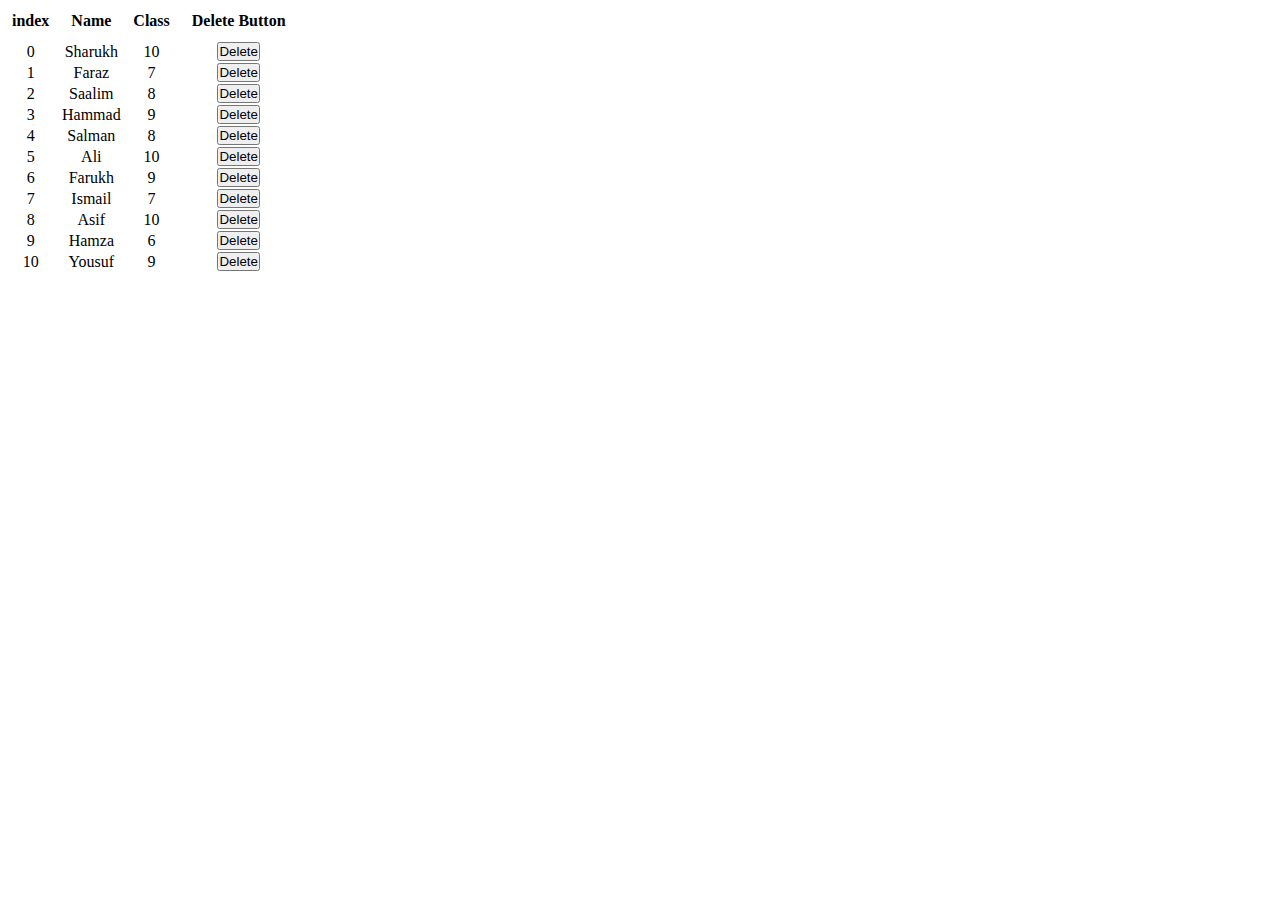
<file: JS_Assignment-Chp#43-48/index.html>
<!DOCTYPE html>
<html lang="en">

<head>
    <meta charset="UTF-8">
    <meta name="viewport" content="width=device-width, initial-scale=1.0">
    <title>JavaSript Assignment</title>
    <link rel="stylesheet" href="style.css">
</head>

<body>
    <!----------------------- Question NO: 1 ----------------->
    <!-- <h1>Mobile Phone Lookup</h1>
    <div class="main-container">
        <div class="phn-img1">
            <img src="images/download.jpeg" alt="This is Image">
            <p>iPhoneX</p>
        </div>
        <div class="phn-img2">
            <img src="images/download (1).jpeg" alt="This is Image">
            <p>Redmi C19</p>
        </div>
        <div class="phn-img3">
            <img src="images/download (2).jpeg" alt="This is image">
            <p>Realme 5i</p>
        </div>
        <div class="phn-img4">
            <img src="images/download (3).jpeg" alt="This is image">
            <p>Realme C51</p>
        </div>
    </div> -->

    <!------------------- Question No: 2 ------------------>
    <div id="main-container">
        <table id="table-data">
            <tr>
                <th>index</th>
                <th>Name</th>
                <th>Class</th>
                <th>Delete Button</th>
            </tr>
            <tr>
                <td class="">0</td>
                <td>Sharukh</td>
                <td>10</td>
                <td><button>Delete</button></td>
            </tr>
            <tr>
                <td>1</td>
                <td>Faraz</td>
                <td>7</td>
                <td><button>Delete</button></td>
            </tr>
            <tr>
                <td>2</td>
                <td>Saalim</td>
                <td>8</td>
                <td><button>Delete</button></td>
            </tr>
            <tr>
                <td>3</td>
                <td>Hammad</td>
                <td>9</td>
                <td><button>Delete</button></td>
            </tr>
            <tr>
                <td>4</td>
                <td>Salman</td>
                <td>8</td>
                <td><button>Delete</button></td>
            </tr>
            <tr>
                <td>5</td>
                <td>Ali</td>
                <td>10</td>
                <td><button>Delete</button></td>
            </tr>
            <tr>
                <td>6</td>
                <td>Farukh</td>
                <td>9</td>
                <td><button>Delete</button></td>
            </tr>
            <tr>
                <td>7</td>
                <td>Ismail</td>
                <td>7</td>
                <td><button>Delete</button></td>
            </tr>
            <tr>
                <td>8</td>
                <td>Asif</td>
                <td>10</td>
                <td><button>Delete</button></td>
            </tr>
            <tr>
                <td>9</td>
                <td>Hamza</td>
                <td>6</td>
                <td><button>Delete</button></td>
            </tr>
            <tr>
                <td>10</td>
                <td>Yousuf</td>
                <td>9</td>
                <td><button>Delete</button></td>
            </tr>
        </table>
    </div>
    <script src="app.js"></script>
</body>

</html>
</file>
<file: JS_Assignment-Chp#43-48/style.css>
/***************** Qustion NO: 1 ****************/
* {
    margin: 0;
    padding: 0;
    box-sizing: border-box;
}

/* body {
    height: 70vh;
}

h1 {
    color: #206EEC;
}

.main-container {
    display: flex;
    gap: 2vmin;
}

img {
    height: 50vmin;
}

p {
    text-align: center;
    color: #206EEC;
} */

/***************** Qustion NO: 2 ****************/

tr, th {
    text-align: center;
    padding: 10px;
}
</file>
